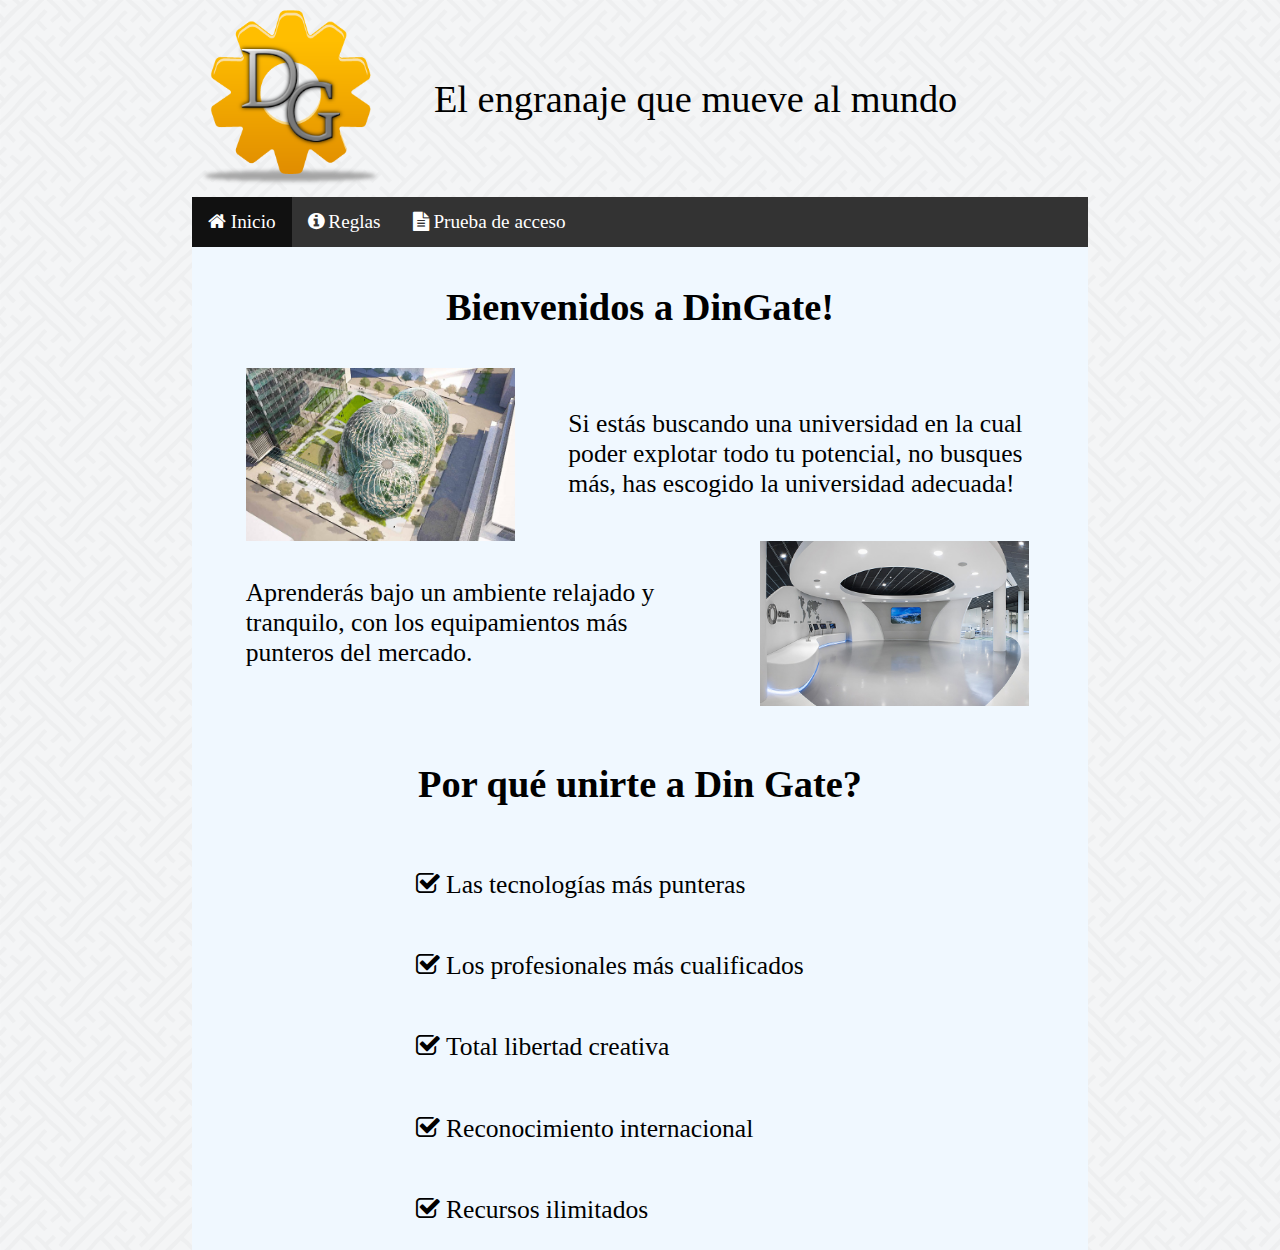
<file: index.html>
<!DOCTYPE html><html><head><title>Inicio</title><meta charset="UTF-8"><meta name="description" content="Pagina web de la universidad Din Gate"><meta name="viewport" content="width=device-width, initial-scale=1.0"><link rel='stylesheet' media='screen and (min-width: 601px)' href='css/inicioescritorio.css'><link rel='stylesheet' media='screen and (max-width: 600px)' href='css/iniciomovil.css'><link rel="stylesheet" href="css/font-awesome.min.css"></head><body><div id="Header"> <img src="img/logo.png" alt="logo"><p>El engranaje que mueve al mundo</p></div><ul id="menu"><li><a href="index.html" class="selected"><i class="fa fa-home"></i> Inicio</a></li><li><a href="reglas.html"><i class="fa fa-info-circle"></i> Reglas</a></li><li><a href="examen.html"><i class="fa fa-file-text"></i> Prueba de acceso</a></li></ul><div id="contenido"><h3>Bienvenidos a DinGate!</h3> <img src="img/campus.jpg" alt="Campus"><p>Si estás buscando una universidad en la cual poder explotar todo tu potencial, no busques más, has escogido la universidad adecuada!</p> <br><p>Aprenderás bajo un ambiente relajado y tranquilo, con los equipamientos más punteros del mercado.</p> <img src="img/instalaciones.jpg" alt="Instalaciones"> <br> <br><h3>Por qué unirte a Din Gate?</h3><p class="motivos"><i class="fa fa-check-square-o"> Las tecnologías más punteras</i></p><p class="motivos"><i class="fa fa-check-square-o"> Los profesionales más cualificados</i></p><p class="motivos"><i class="fa fa-check-square-o"> Total libertad creativa</i></p><p class="motivos"><i class="fa fa-check-square-o"> Reconocimiento internacional</i></p><p class="motivos"><i class="fa fa-check-square-o"> Recursos ilimitados</i></p></div></body></html>
</file>
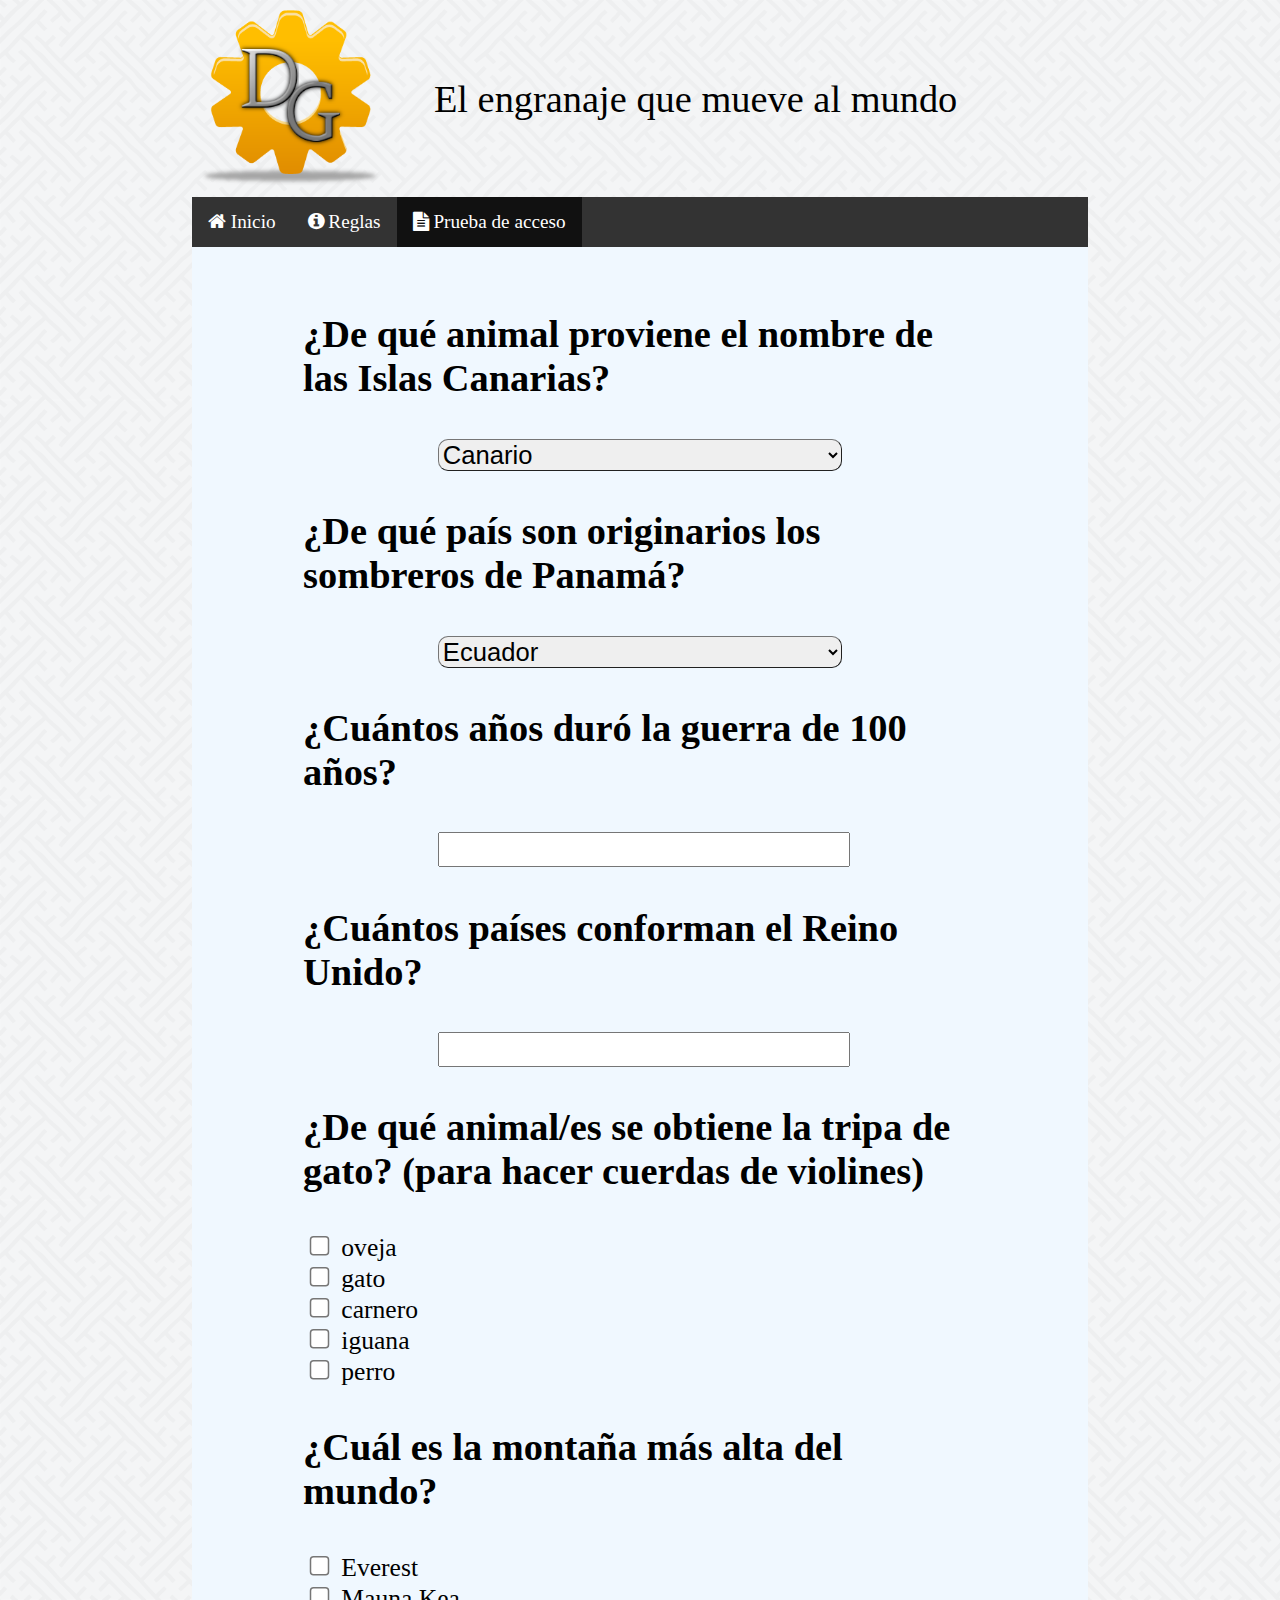
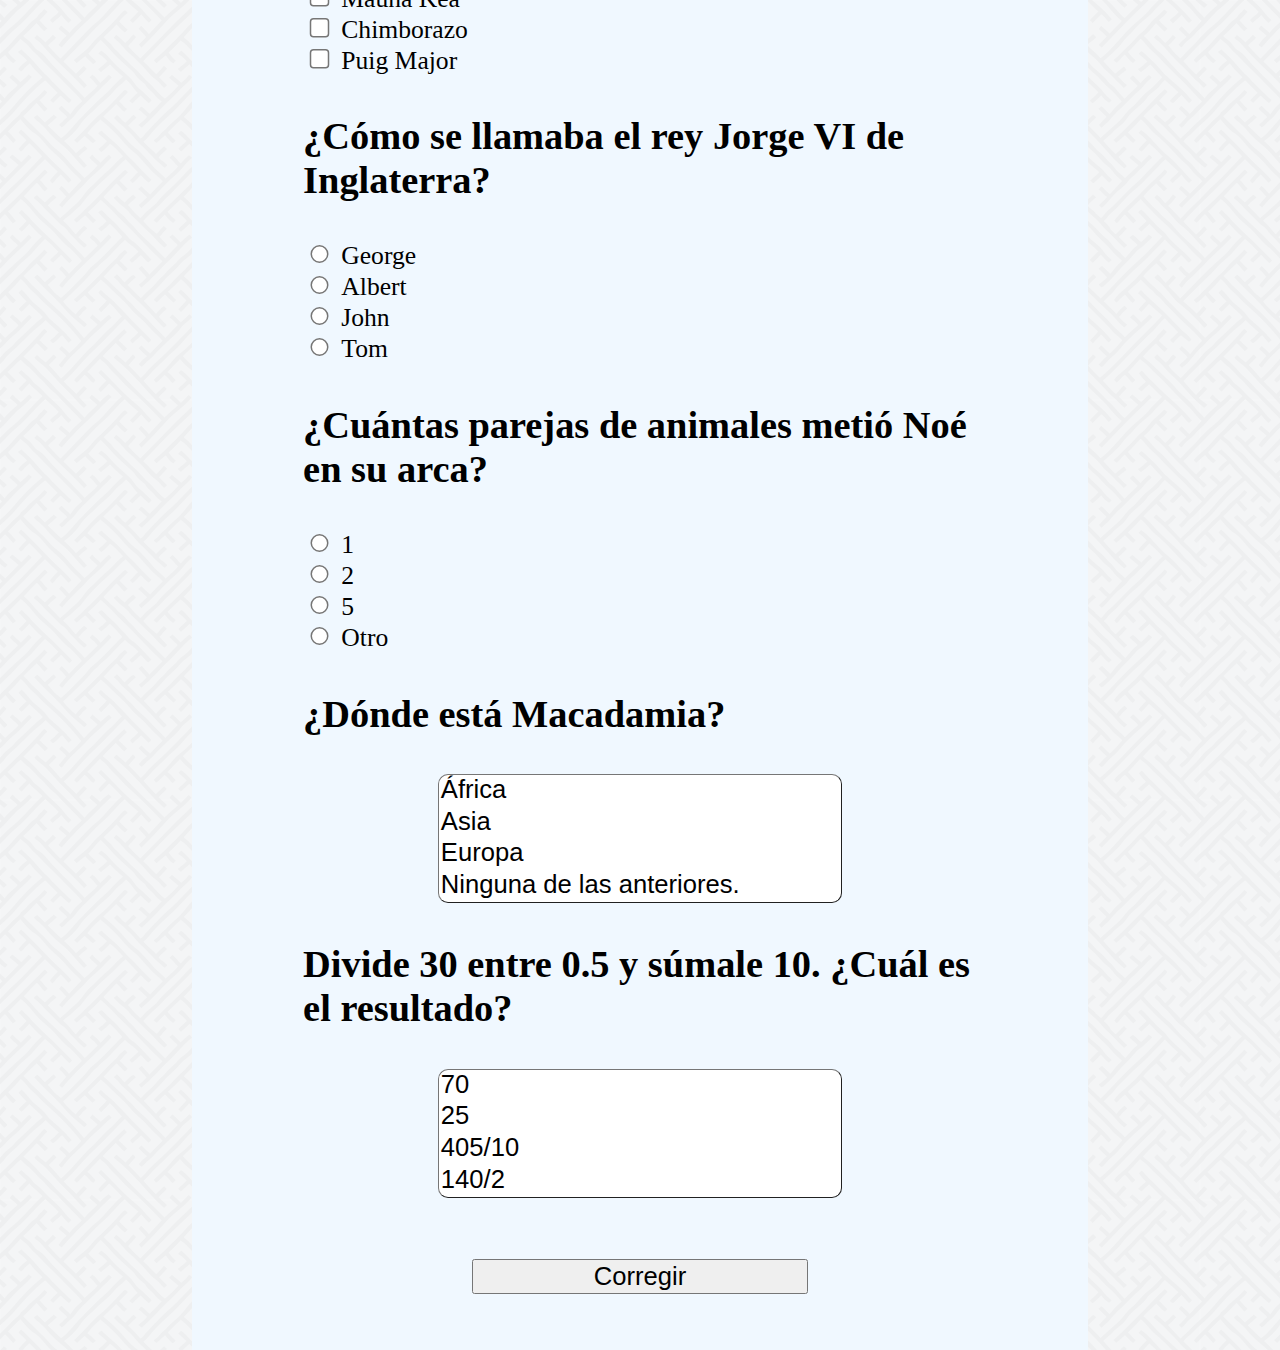
<file: examen.html>
<!DOCTYPE html><html><head><title>Examen</title><meta charset="UTF-8><meta name="description" content="Examen de la universidad Din Gate"><meta name="viewport" content="width=device-width, initial-scale=1.0"><link rel='stylesheet' media='screen and (min-width: 601px)' href='css/examenescritorio.css'><link rel='stylesheet' media='screen and (max-width: 600px)' href='css/examenmovil.css'> <script src='js/preguntas.js'></script> <link rel="stylesheet" href="css/font-awesome.min.css"></head><body><div id="Header"> <img src="img/logo.png" alt="logo"><p>El engranaje que mueve al mundo</p></div><ul id="menu"><li><a href="index.html"><i class="fa fa-home"></i> Inicio</a></li><li><a href="reglas.html"><i class="fa fa-info-circle"></i> Reglas</a></li><li><a href="examen.html" class="selected"><i class="fa fa-file-text"></i> Prueba de acceso</a></li></ul><form id="myform"></form><div id='resultadosDiv'></div></body></html>
</file>
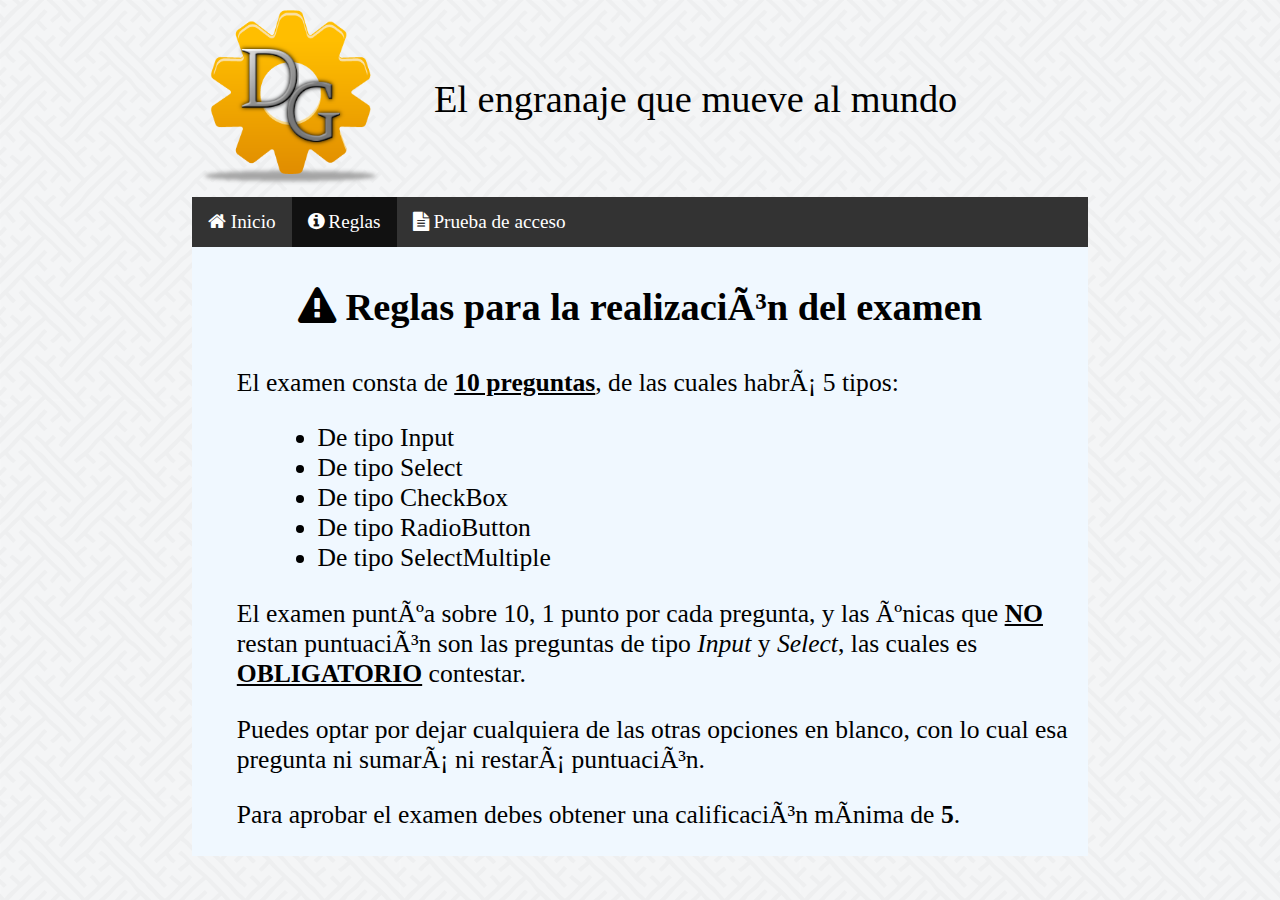
<file: reglas.html>
<!DOCTYPE html><html><head><title>Reglas</title><meta charset="UTF-8><meta name="description" content="Reglas del examen de ingreso"><meta name="viewport" content="width=device-width, initial-scale=1.0"><link rel='stylesheet' media='screen and (min-width: 601px)' href='css/reglasescritorio.css'><link rel='stylesheet' media='screen and (max-width: 600px)' href='css/reglasmovil.css'><link rel="stylesheet" href="css/font-awesome.min.css"></head><body><div id="Header"> <img src="img/logo.png" alt="logo"><p>El engranaje que mueve al mundo</p></div><ul id="menu"><li><a href="index.html"><i class="fa fa-home"></i> Inicio</a></li><li><a href="reglas.html" class="selected"><i class="fa fa-info-circle"></i> Reglas</a></li><li><a href="examen.html"><i class="fa fa-file-text"></i> Prueba de acceso</a></li></ul><div id="contenido"><h3><i class="fa fa-exclamation-triangle"></i> Reglas para la realización del examen</h3><p>El examen consta de <u><b>10 preguntas</b></u>, de las cuales habrá 5 tipos:<ul><li>De tipo Input</li><li>De tipo Select</li><li>De tipo CheckBox</li><li>De tipo RadioButton</li><li>De tipo SelectMultiple</li></ul></p><p>El examen puntúa sobre 10, 1 punto por cada pregunta, y las únicas que <b><u>NO</b></u> restan puntuación son las preguntas de tipo <i>Input</i> y <i>Select</i>, las cuales es <b><u>OBLIGATORIO</u></b> contestar.</p><p>Puedes optar por dejar cualquiera de las otras opciones en blanco, con lo cual esa pregunta ni sumará ni restará puntuación.</p><p>Para aprobar el examen debes obtener una calificación mínima de <b>5</b>.</p></div></body></html>
</file>
<file: css/inicioescritorio.css>
body,html{margin:0px}body{background-image:url("../img/patronFondo.png");width:70%;padding-left:15%;padding-right:15%}#contenido{display:inline-block;background-color:aliceblue;width:100%}#contenido h3{text-align:center;font-size:3vw}#contenido img{position:relative;vertical-align:middle;width:30%;margin-left:6%}#contenido p{width:51%;font-size:2vw;margin-left:6%;display:inline-block;vertical-align:middle}.motivos{margin-left:25% !important}#Header{width:100%;display:inline-block}#Header img{vertical-align:middle;width:20%;margin:1%}#Header p{width:70%;font-size:3vw;margin-left:5%;display:inline-block;vertical-align:middle}#menu{list-style-type:none;margin:0;padding:0;overflow:hidden;background-color:#333;font-size:1.5vw}#menu li{float:left}#menu li a{display:block;color:white;text-align:center;padding:14px 16px;text-decoration:none}#menu li a:hover{background-color:#111}#menu .selected{background-color:#111}
</file>
<file: css/iniciomovil.css>
body,html{margin:0px}body{background-image:url("../img/patronFondo.png");width:94%;padding-left:3%;padding-right:3%}#contenido{background-color:aliceblue;padding:3%}#contenido h3{text-align:center}#contenido img{width:100%}#contenido p{font-size:4vw;margin-left:5%}.motivos{margin-left:15% !important}#Header{top:0px}#Header img{width:100%}#Header p{text-align:center}#Header p{font-size:5vw}#menu{list-style-type:none;margin:0;padding:0;overflow:hidden;background-color:#333;font-size:4vw}#menu li{float:left}#menu li a{display:block;color:white;text-align:center;padding:14px 16px;text-decoration:none}#menu li a:hover{background-color:#111}#menu .selected{background-color:#111}
</file>
<file: css/examenescritorio.css>
body,html{margin:0px}body{background-image:url("../img/patronFondo.png");width:70%;padding-left:15%;padding-right:15%}body,input,select,label{font-size:2vw}h3{font-size:3vw}input,select{width:60%;margin-left:20%}input[type=radio]{width:5%;zoom:1.5}input[type=checkbox]{width:5%;zoom:1.5}.inputCheckBox{margin-left:0px}.inputRadioButton{margin-left:0px}#btnCorregir{width:40%;margin-left:30%}#myform{background-color:aliceblue;padding:3%}#myform select{border-style:outset;border-radius:10px;overflow:hidden}#myform div{width:80%;margin-left:10%}#resultadosDiv{background-image:url("../img/fondoRespuesta.png");color:white;display:none}#resultadosDiv div{width:80%;margin-left:10%;border-style:solid none;border-color:snow;border-radius:0px}#resultadosDiv p{padding-left:1%}#nota{text-align:center;text-decoration:underline;font-size:6vw}#Header{width:100%;display:inline-block}#Header img{vertical-align:middle;width:20%;margin:1%}#Header p{font-size:3vw;margin-left:5%;display:inline-block;vertical-align:middle}#menu{font-size:1.5vw;list-style-type:none;margin:0;padding:0;overflow:hidden;background-color:#333}#menu li{float:left}#menu li a{display:block;color:white;text-align:center;padding:14px 16px;text-decoration:none}#menu li a:hover{background-color:#111}#menu .selected{background-color:#111}
</file>
<file: css/examenmovil.css>
body,html{margin:0px}body{background-image:url("../img/patronFondo.png");width:94%;padding-left:3%;padding-right:3%}body,input,select,label{font-size:5vw}h3{font-size:7vw}input,select{width:70%;margin-left:15%}input[type=checkbox]{width:5%;zoom:1.5}input[type=radio]{width:5%;zoom:1.5}#myform{background-color:aliceblue;padding:1%}#myform select{border-style:outset;border-radius:10px}.inputCheckBox{margin-left:0px}.inputRadioButton{margin-left:0px}#btnCorregir{width:40% !important;margin-left:30%;border-radius:5px}#resultadosDiv{background-image:url("../img/fondoRespuesta.png");color:white;display:none}#resultadosDiv div{border-style:solid none;border-color:snow;border-radius:0px}#resultadosDiv p{padding-left:1%}#nota{text-align:center;text-decoration:underline;font-size:7vw}#Header{top:0px}#Header img{width:100%}#Header p{text-align:center}#menu{font-size:4vw !important;list-style-type:none;margin:0;padding:0;overflow:hidden;background-color:#333}#menu li{float:left}#menu li a{display:block;color:white;text-align:center;padding:14px 16px;text-decoration:none}#menu li a:hover{background-color:#111}#menu .selected{background-color:#111}
</file>
<file: css/reglasescritorio.css>
body,html{margin:0px}body{background-image:url("../img/patronFondo.png");width:70%;padding-left:15%;padding-right:15%}#contenido{display:inline-block;background-color:aliceblue;width:100%}#contenido h3{text-align:center;font-size:3vw}#contenido p{font-size:2vw;margin-left:5%}#contenido li{margin-left:10%;font-size:2vw}#motivos{margin-left:25% !important}#Header{width:100%;display:inline-block}#Header img{vertical-align:middle;width:20%;margin:1%}#Header p{width:70%;font-size:3vw;margin-left:5%;display:inline-block;vertical-align:middle}#menu{list-style-type:none;margin:0;padding:0;overflow:hidden;background-color:#333;font-size:1.5vw}#menu li{float:left}#menu li a{display:block;color:white;text-align:center;padding:14px 16px;text-decoration:none}#menu li a:hover{background-color:#111}#menu .selected{background-color:#111}
</file>
<file: css/reglasmovil.css>
body,html{margin:0px}body{background-image:url("../img/patronFondo.png");width:94%;padding-left:3%;padding-right:3%}#contenido{background-color:aliceblue;padding:3%}#contenido h3{text-align:center}#contenido p{font-size:4vw;margin-left:5%}#contenido li{margin-left:10%;font-size:4vw}#motivos{margin-left:15% !important}#Header{top:0px}#Header img{width:100%}#Header p{text-align:center}#Header p{font-size:5vw}#menu{list-style-type:none;margin:0;padding:0;overflow:hidden;background-color:#333;font-size:4vw}#menu li{float:left}#menu li a{display:block;color:white;text-align:center;padding:14px 16px;text-decoration:none}#menu li a:hover{background-color:#111}#menu .selected{background-color:#111}
</file>
